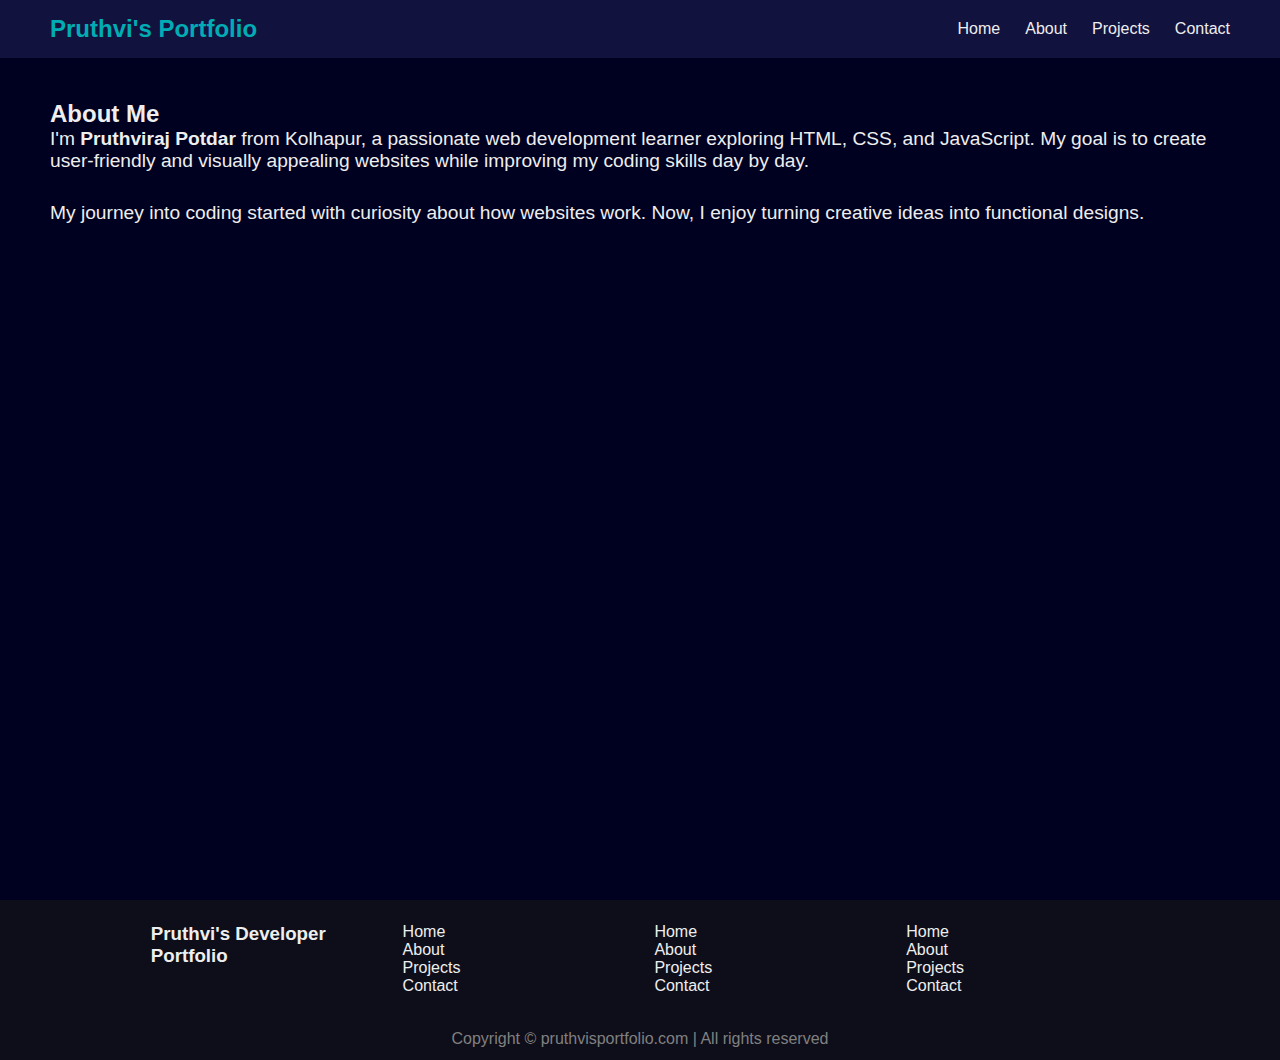
<file: about.html>
<!DOCTYPE html>
<html lang="en">
<head>
  <meta charset="UTF-8" />
  <meta name="viewport" content="width=device-width, initial-scale=1.0" />
  <title>About Me | Pruthviraj Potdar</title>
  <link rel="stylesheet" href="CSS/style.css" />
</head>
<body>
  <header>
    <h1 class="logo">Pruthvi's Portfolio<span></span></h1>
    <nav>
      <ul>
        <li><a href="index.html">Home</a></li>
        <li><a href="about.html" class="active">About</a></li>
        <li><a href="projects.html">Projects</a></li>
        <li><a href="contact.html">Contact</a></li>
      </ul>
    </nav>
  </header>

  <section class="about section">
    <h2>About Me</h2>
    <div class="about-content">
      
      <p style="font-family: 'Lucida Sans', 'Lucida Sans Regular', 'Lucida Grande', 'Lucida Sans Unicode', Geneva, Verdana, sans-serif;font-size: larger;">
        I'm <strong>Pruthviraj Potdar</strong> from Kolhapur, a passionate web
        development learner exploring HTML, CSS, and JavaScript.  
        My goal is to create user-friendly and visually appealing websites while
        improving my coding skills day by day.
      </p>
      <p style="font-size: larger;">
        My journey into coding started with curiosity about how websites work.
        Now, I enjoy turning creative ideas into functional designs.
      </p>
    </div>
  </section>
   <footer>
     <div class="footer">
      <div class="footer-first">
         <h3>Pruthvi's Developer Portfolio</h3>
      </div>
      <div class="footer-second">
        <ul>
            <li>Home</li>
            <li>About</li>
            <li>Projects</li>
            <li>Contact</li>
          </ul>
      </div>
      <div class="footer-third">
           <ul>
            <li>Home</li>
            <li>About</li>
            <li>Projects</li>
            <li>Contact</li>
          </ul>
      </div>

      <div class="footer-fourth">
          <ul>
            <li>Home</li>
            <li>About</li>
            <li>Projects</li>
            <li>Contact</li>
          </ul>
      </div>

     </div>
     <div class="footer-rights">
          Copyright &#169; pruthvisportfolio.com | All rights reserved
     </div>
   </footer>
  
 <script src="JawaScript/script.js"></script>
</body>
</html>
</file>
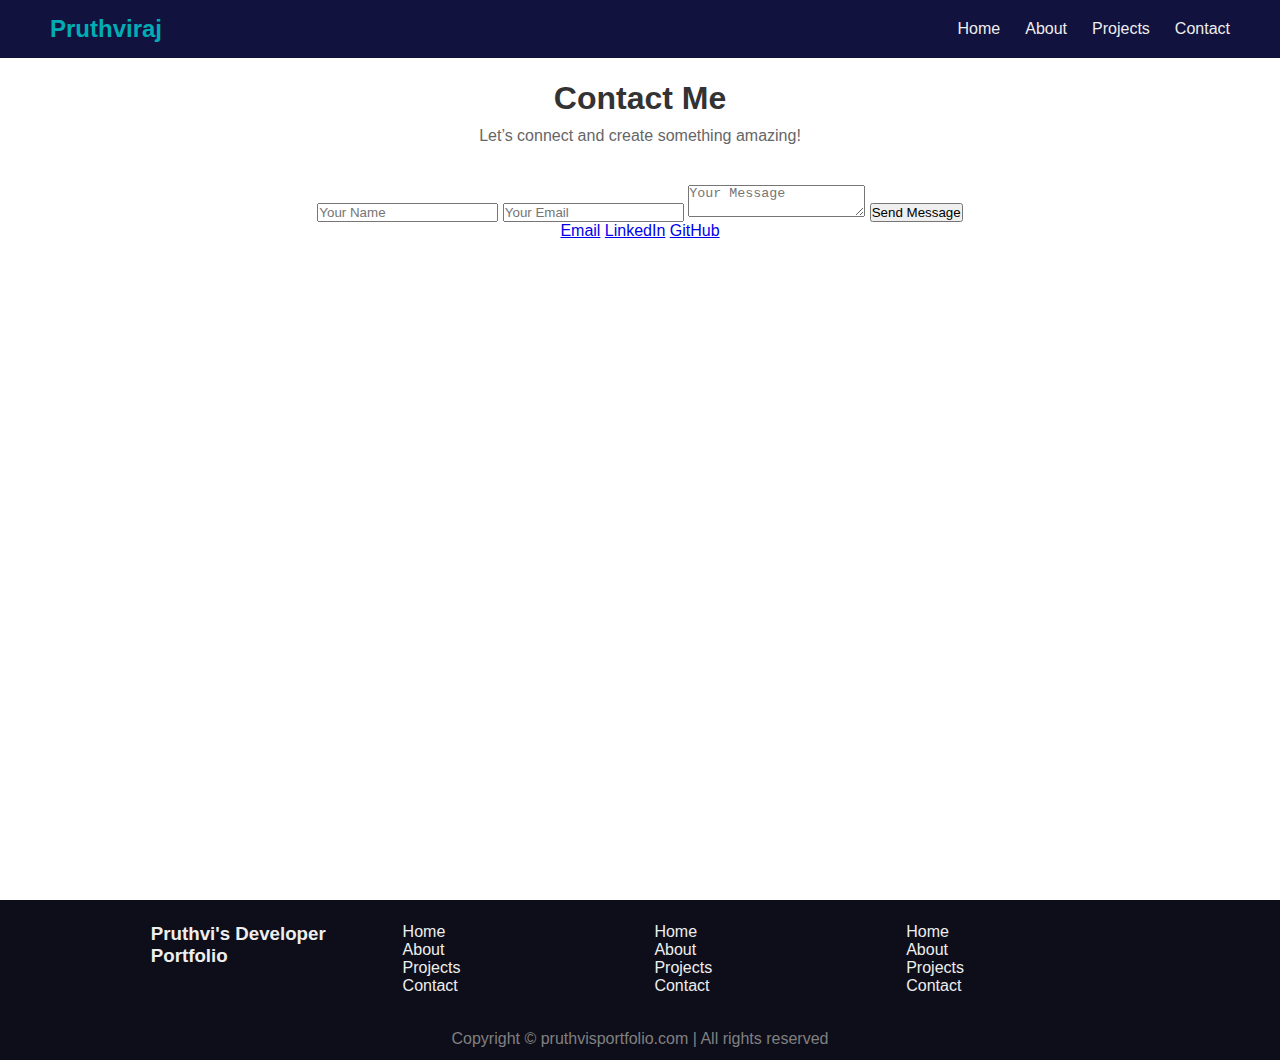
<file: contact.html>
<!DOCTYPE html>
<html lang="en">
<head>
  <meta charset="UTF-8" />
  <meta name="viewport" content="width=device-width, initial-scale=1.0" />
  <title>Contact | Pruthviraj Potdar</title>
  <link rel="stylesheet" href="CSS/style.css" />
</head>
<body>
  <header>
    <h1 class="logo">Pruthviraj<span></span></h1>
    <nav>
      <ul>
        <li><a href="index.html">Home</a></li>
        <li><a href="about.html">About</a></li>
        <li><a href="projects.html">Projects</a></li>
        <li><a href="contact.html" class="active">Contact</a></li>
      </ul>
    </nav>
  </header>

  <section class="contact section">
    <h2>Contact Me</h2>
    <p>Let’s connect and create something amazing!</p>

    <form>
      <input type="text" placeholder="Your Name" required />
      <input type="email" placeholder="Your Email" required />
      <textarea placeholder="Your Message" required></textarea>
      <button type="submit" class="btn">Send Message</button>
    </form>

    <div class="contact-links">
      <a href="pruthvipotdar2006@gmail.com">Email</a>
      <a href="https://www.linkedin.com/in/pruthviraj-potdar-7a0557395?utm_source=share&utm_campaign=share_via&utm_content=profile&utm_medium=android_app" target="_blank">LinkedIn</a>
      <a href="https://github.com" target="_blank">GitHub</a>
    </div>
  </section>
   <footer>
     <div class="footer">
      <div class="footer-first">
         <h3>Pruthvi's Developer Portfolio</h3>
      </div>
      <div class="footer-second">
        <ul>
            <li>Home</li>
            <li>About</li>
            <li>Projects</li>
            <li>Contact</li>
          </ul>
      </div>
      <div class="footer-third">
           <ul>
            <li>Home</li>
            <li>About</li>
            <li>Projects</li>
            <li>Contact</li>
          </ul>
      </div>

      <div class="footer-fourth">
          <ul>
            <li>Home</li>
            <li>About</li>
            <li>Projects</li>
            <li>Contact</li>
          </ul>
      </div>

     </div>
     <div class="footer-rights">
          Copyright &#169; pruthvisportfolio.com | All rights reserved
     </div>
   </footer>
   
  <script src="JawaScript/script.js"></script>
</body>
</html>
</file>
<file: CSS/style.css>
/* ===== GENERAL ===== */
* {
  margin: 0;
  padding: 0;
  box-sizing: border-box;
  scroll-behavior: smooth;
}

body {
  font-family: "Poppins", sans-serif;
  background-color: rgb(0, 0, 33);
  color: #eeeeee;
}

/* ===== NAVBAR ===== */
header {
  position: fixed;
  top: 0;
  width: 100%;
  background-color: rgb(18, 18, 62);
  display: flex;
  justify-content: space-between;
  align-items: center;
  padding: 15px 50px;
  z-index: 100;
}

.logo {
  font-size: 1.5rem;
  color: #00adb5;
}


nav ul {
  list-style: none;
  display: flex;
  gap: 25px;
}

nav a {
  color: #eee;
  text-decoration: none;
  transition: 0.3s;
}

nav a:hover {
  color: #00adb5;
}

/* ===== SECTIONS ===== */
.section {
  min-height: 100vh;
  padding: 100px 50px;
}


/* ===== ABOUT ===== */
.about-content {
  display: flex;
  align-items: center;
  gap: 30px;
  flex-wrap: wrap;
}

/* ===== PROJECTS ===== */
.projects {
  text-align: center;
  padding: 80px 20px;
  background-color: rgb(0, 0, 33);
}


.projects h2 {
  font-size: 2rem;
  margin-bottom: 40px;
  color:white;
}

.project-grid {
  display: grid;
  grid-template-columns: repeat(auto-fit, minmax(280px, 1fr));
  gap: 30px;
  justify-content: center;
  align-items: stretch;
}

.project-card {
  background: #fff;
  border-radius: 15px;
  box-shadow: 0 5px 15px rgba(0, 0, 0, 0.1);
  overflow: hidden;
  transition: transform 0.3s ease, box-shadow 0.3s ease;
}

.project-card img {
  width: 100%;
  height: 180px;
  object-fit: cover;
}

.project-card h3 {
  font-size: 1.3rem;
  color: #222;
  margin: 15px 0 10px;
}

.project-card p {
  font-size: 0.95rem;
  color: #555;
  padding: 0 15px 20px;
}

.project-card:hover {
  transform: translateY(-8px);
  box-shadow: 0 10px 20px rgba(0, 0, 0, 0.15);
}

/* Optional Coming Soon Effect */
.coming-soon {
  opacity: 0.8;
  filter: grayscale(30%);
}
.coming-soon:hover {
  filter: grayscale(0);
  opacity: 1;
}


/* ===== SKILLS ===== */
.skills{
  color: white;
  padding: 30px;
  margin-top: auto;
}
.skill-list {
  display: flex;
  flex-wrap: wrap;
  justify-content: center;
  gap: 15px;
  padding: 30px;
}

.skill-list li {
  list-style: none;
  background: #00adb5;
  color: #0a0a0a;
  padding: 10px 20px;
  border-radius: 25px;
  font-weight: bold;
}

/* ===== CONTACT ===== */
.contact {
  padding: 80px 20px;
  text-align: center;
  background-color: #fff;
}

.contact h2 {
  font-size: 2rem;
  margin-bottom: 10px;
  color: #333;
}

.contact p {
  font-size: 1rem;
  color: #666;
  margin-bottom: 40px;
}

.contact-container {
  display: flex;
  flex-wrap: wrap;
  justify-content: center;
  gap: 40px;
}

.contact-form {
  width: 320px;
  display: flex;
  flex-direction: column;
  gap: 15px;
}
.contact-form input,
.contact-form textarea {
  padding: 14px 16px;
  border-radius: 8px;
  border: 1px solid #ccc;
  font-size: 1rem;
  width: 100%;
  resize: vertical; /* allows resizing only vertically */
  box-sizing: border-box;
}
.contact-form textarea {
  min-height: 160px; /* increases height */
  max-height: 300px; /* optional limit */
  line-height: 1.5;
}

.contact-form button {
  background-color: #0078ff;
  color: #fff;
  border: none;
  padding: 12px;
  border-radius: 8px;
  font-size: 1rem;
  cursor: pointer;
  transition: background 0.3s ease;
}

.contact-form button:hover {
  background-color: #005fcc;
}

.contact-info {
  max-width: 300px;
  text-align: left;
}

.contact-info h3 {
  margin-bottom: 10px;
  color: #222;
}

.contact-info p {
  margin-bottom: 8px;
}

.social-links a {
  display: inline-block;
  margin-right: 10px;
  color: #0078ff;
  text-decoration: none;
  transition: color 0.3s ease;
}

.social-links a:hover {
  color: #005fcc;
}

.contact-links a:hover {
  color: #ff007f;
}

/* ===== FOOTER ===== */
footer{
  background-color:#0e0e1a ;
  
}
.footer{
  display: flex; 
  padding: 23px 122px;
  justify-content: space-evenly;
}
.footer ul{
  list-style: none;
}
.footer > div{
  width: 223px;
}
footer  .footer-rights{
  text-align: center;
  color: grey;
  padding: 12px 0;
}
</file>
